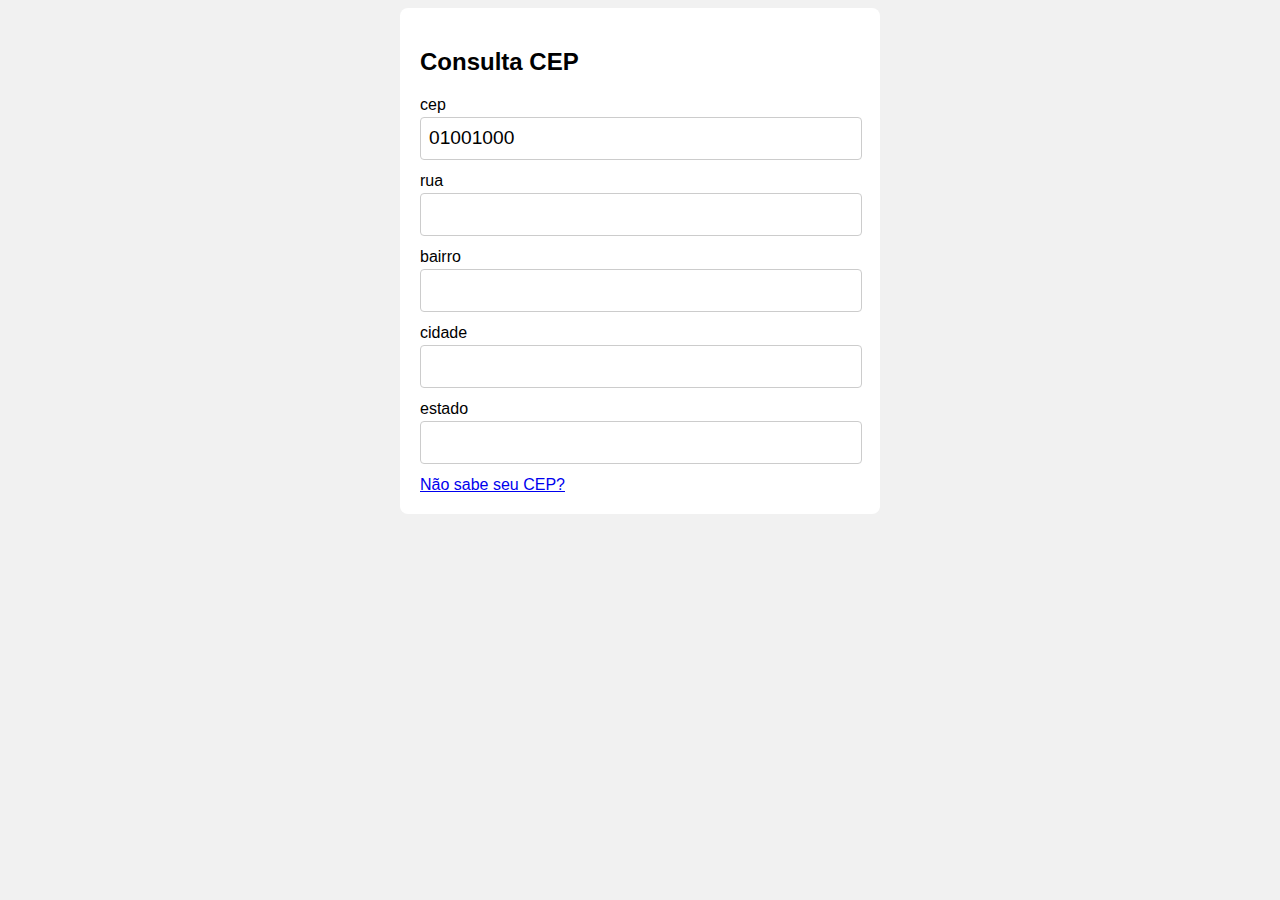
<file: index.html>
<!DOCTYPE html>
<html lang="pt-br">
<head>
    <meta charset="UTF-8">
    <meta name="viewport" content="width=device-width, initial-scale=1.0">
    <link href="css/estilos.css" rel="stylesheet">
    <title>Consulta CEP</title>
</head>
<body>
    
    <div class="container">
        <h2>Consulta CEP</h2>
        <form>
            <div class="frm-row">
                <label for="cep">cep</label>
                <input type="text" name="cep" id="cep" maxlength="8">
            </div>
            <div class="frm-row">
                <label for="rua">rua</label>
                <input type="text" name="rua" id="rua">
            </div>
            <div class="frm-row">
                <label for="bairro">bairro</label>
                <input type="text" name="bairro" id="bairro">
            </div>
            <div class="frm-row">
                <label for="cidade">cidade</label>
                <input type="text" name="cidade" id="cidade">
            </div>
            <div class="frm-row">
                <label for="estado">estado</label>
                <input type="text" name="estado" id="estado">
            </div>
        </form>

        <a href="descobrir-cep.html">Não sabe seu CEP?</a>
    </div>

    <script src="js/consulta-endereco.js"></script>
</body>
</html>
</file>
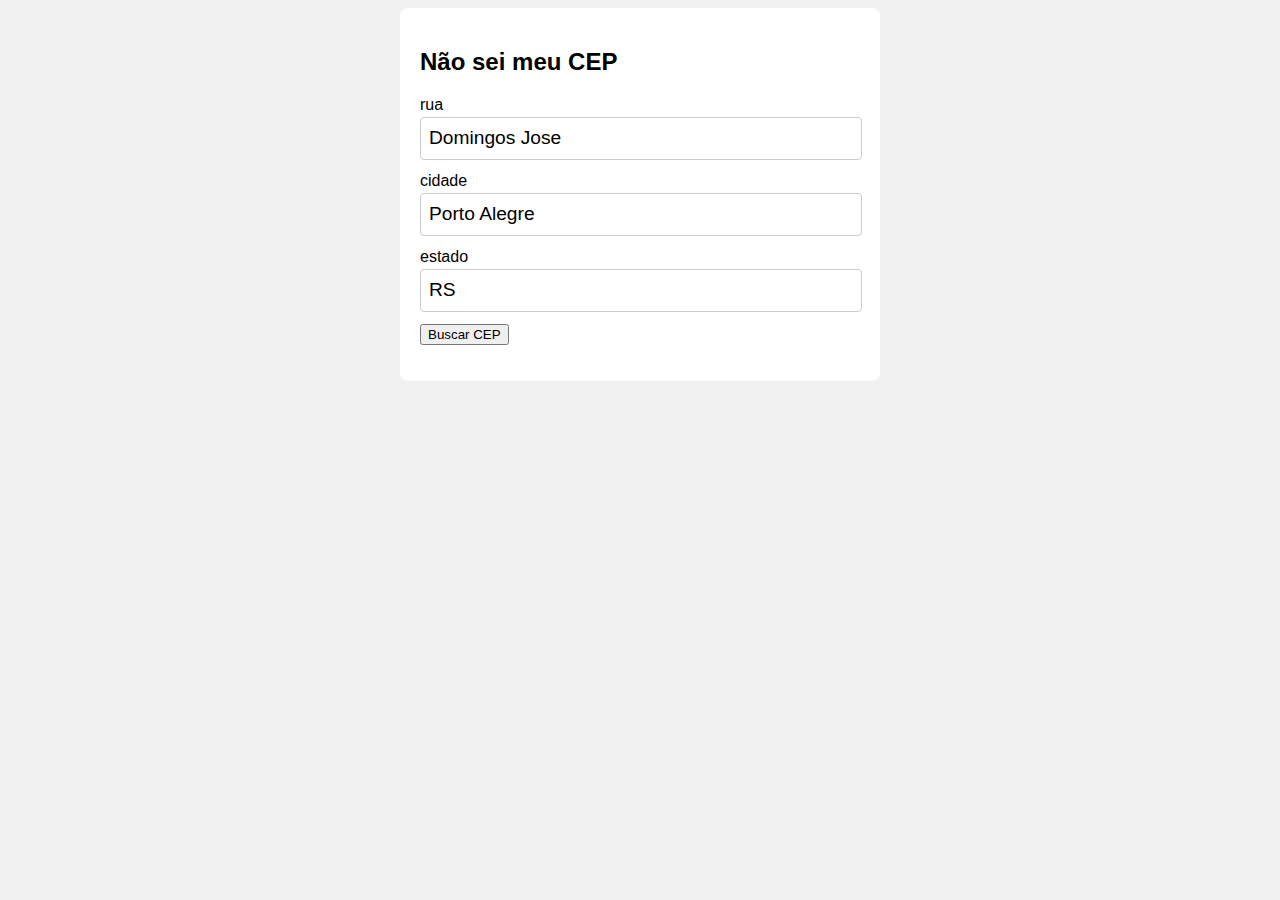
<file: descobrir-cep.html>
<!DOCTYPE html>
<html lang="pt-br">
<head>
    <meta charset="UTF-8">
    <meta name="viewport" content="width=device-width, initial-scale=1.0">
    <link href="css/estilos.css" rel="stylesheet">
    <title>Não sei meu CEP</title>
</head>
<body>
    
    <div class="container">
        <h2>Não sei meu CEP</h2>
        <form>
            <div class="frm-row">
                <label for="rua">rua</label>
                <input type="text" name="rua" id="rua">
            </div>
            <div class="frm-row">
                <label for="cidade">cidade</label>
                <input type="text" name="cidade" id="cidade">
            </div>
            <div class="frm-row">
                <label for="estado">estado</label>
                <input type="text" name="estado" id="estado">
            </div>
            <div class="frm-row">
                <button id="btnBuscarCep" class="btn">Buscar CEP</button>
            </div>
        </form>

        <ul id="listaCep"></ul>
    </div>

    <script src="js/consulta-cep.js"></script>
</body>
</html>
</file>
<file: css/estilos.css>
body {
    background: #f1f1f1;
    font-size: 1rem;
    font-family: Arial, Helvetica, sans-serif;
}

.container {
    margin: 0 auto;
    width: 100%;
    max-width: 440px;
    background: #FFF;
    border-radius: 8px;
    height: auto;
    padding: 20px;
}

.frm-row {
    margin-bottom: 12px;
}

.frm-row label {
    display: block;
    margin-bottom: 3px;
}

.frm-row input {
    width: calc(100% - 16px);
    padding: 8px;
    border-radius: 4px;
    border: 1px solid #CCC;
    height: 25px;
    font-size: 1.2rem;
}

li {
    margin-bottom: 11px;
}
</file>
